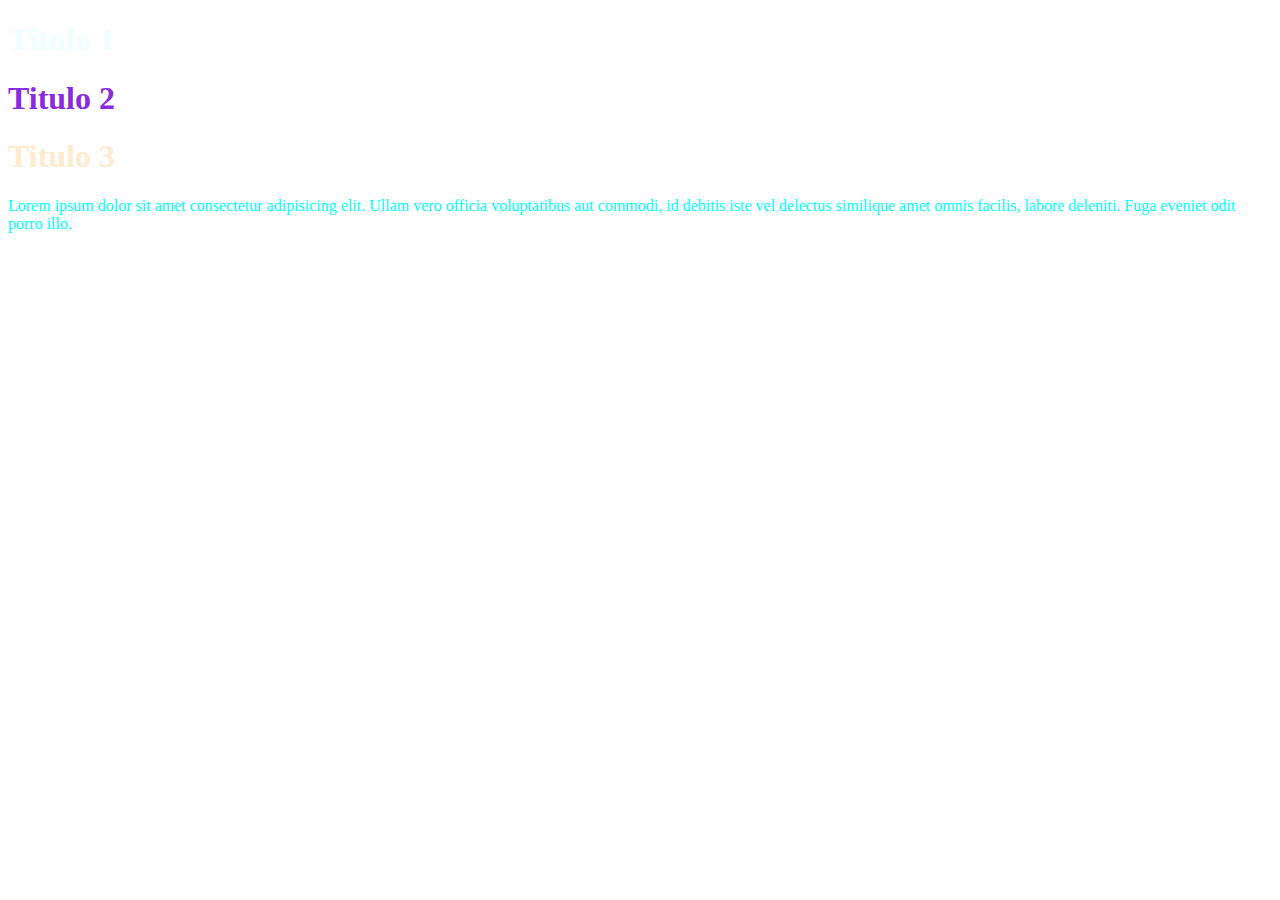
<file: index.html>
<!DOCTYPE html>
<html lang="en">
<head>
    <meta charset="UTF-8">
    <meta name="viewport" content="width=, initial-scale=1.0">
    <title>Document</title>

<link rel="stylesheet" href="estilos.css">

</head>

<body>


<h1 id ="Titulo-principal">Titulo 1</h1> 
<h1 class ="Titulo-secundario">Titulo 2</h1>
<h1>Titulo 3</h1>


    <p>Lorem ipsum dolor sit amet consectetur adipisicing elit. Ullam vero officia voluptatibus aut commodi, id debitis iste vel delectus similique amet omnis facilis, labore deleniti. Fuga eveniet odit porro illo.</p>

</body>
</html>
</file>
<file: estilos.css>
p {
     color: aqua;
 }
 h1 {color: blanchedalmond;}

#Titulo-principal {color: azure;}
 
.Titulo-secundario {color: blueviolet;}
</file>
